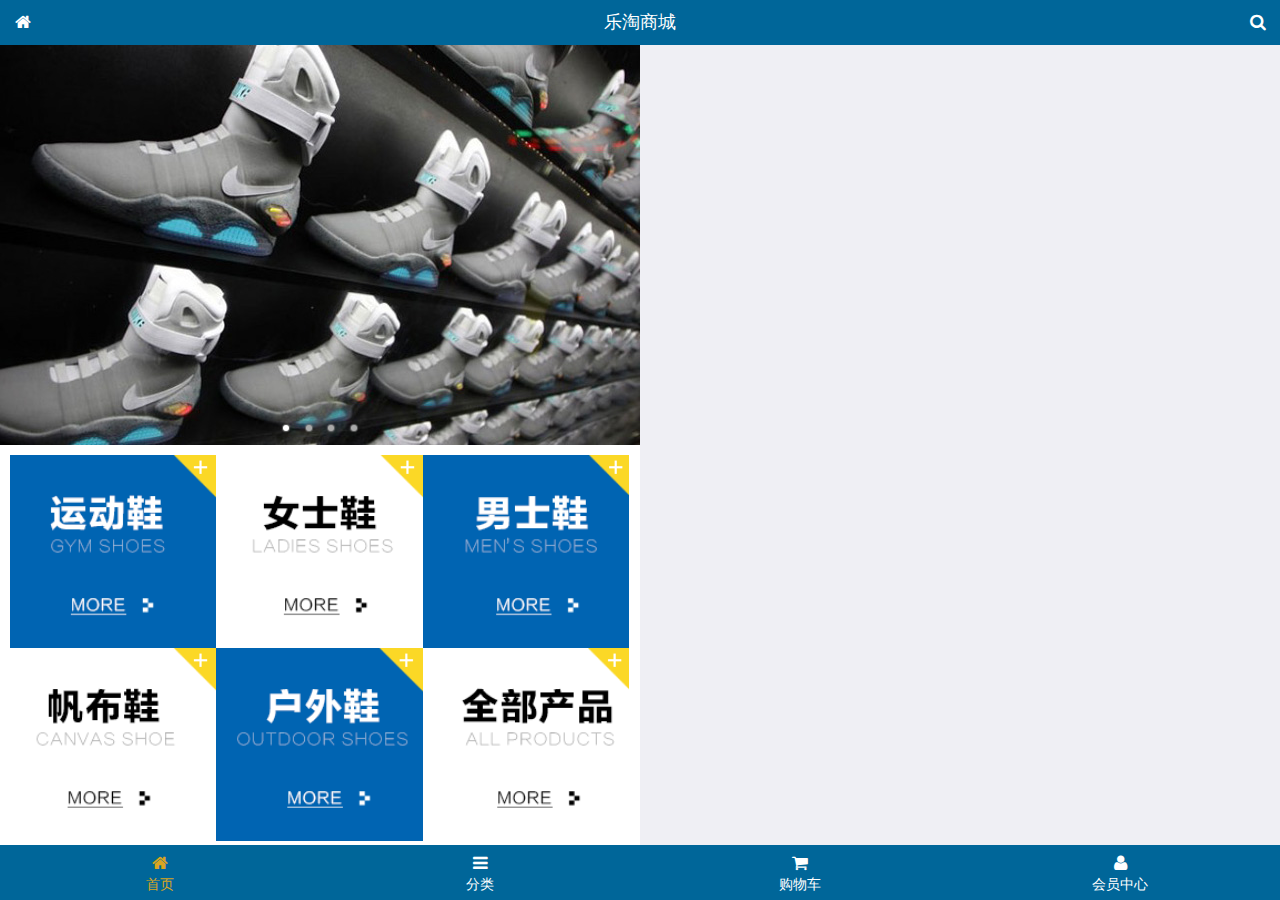
<file: public/front/index.html>
<!doctype html>
<html lang="en">
<head>
    <meta charset="UTF-8">
    <meta name="viewport"
          content="width=device-width, user-scalable=no, initial-scale=1.0, maximum-scale=1.0, minimum-scale=1.0"/>
    <title>Document</title>
    <link rel="icon" href="favicon.ico"/>
    <link rel="stylesheet" href="lib/mui/css/mui.css"/>
    <link rel="stylesheet" href="lib/fa/css/font-awesome.css"/>
    <link rel="stylesheet" href="css/common.css"/>
    <link rel="stylesheet" href="css/index.css"/>
</head>
<body>

<div class="lt_container">
    <div class="lt_header">
        <a href="index.html" class="home"><span class="fa fa-home"></span></a>
        <h4>乐淘商城</h4>
        <a href="search.html" class="search"><span class="fa fa-search"></span></a>
    </div>
    <div class="lt_content">
        <div class="mui-scroll-wrapper">
            <div class="mui-scroll">
                <div class="mui-slider">
                    <div class="mui-slider-group">
                        <div class="mui-slider-item"><a href="#"><img src="images/banner6.png"/></a></div>
                        <div class="mui-slider-item"><a href="#"><img src="images/banner1.png"/></a></div>
                        <div class="mui-slider-item"><a href="#"><img src="images/banner2.png"/></a></div>
                        <div class="mui-slider-item"><a href="#"><img src="images/banner3.png"/></a></div>
                        <div class="mui-slider-item"><a href="#"><img src="images/banner4.png"/></a></div>
                        <div class="mui-slider-item"><a href="#"><img src="images/banner5.png"/></a></div>
                        <div class="mui-slider-item"><a href="#"><img src="images/banner6.png"/></a></div>
                        <div class="mui-slider-item"><a href="#"><img src="images/banner1.png"/></a></div>

                    </div>
                    <div class="mui-slider-indicator">
                        <div class="mui-indicator mui-active"></div>
                        <div class="mui-indicator"></div>
                        <div class="mui-indicator"></div>
                        <div class="mui-indicator"></div>
                    </div>
                </div>
                <ul class="lt_nav mui-clearfix">
                   <li><a href="#"><img src="images/nav1.png" alt=""/></a></li>
                   <li><a href="#"><img src="images/nav2.png" alt=""/></a></li>
                   <li><a href="#"><img src="images/nav3.png" alt=""/></a></li>
                   <li><a href="#"><img src="images/nav4.png" alt=""/></a></li>
                   <li><a href="#"><img src="images/nav5.png" alt=""/></a></li>
                   <li><a href="#"><img src="images/nav6.png" alt=""/></a></li>

                </ul>
                <ul class="lt_product">
                    <li><a href="#">
                        <img src="images/product.jpg" alt=""/>
                        <p class="mui-ellipsis-2">adidas阿迪达斯 男式 场下休闲篮球鞋S83700场下休闲篮球鞋S83700 </p>
                        <p><span>&yen;560</span>
                            <span>&yen;580</span>
                        </p>
                        <button>立即购买</button>
                    </a></li>
                    <li><a href="#">
                        <img src="images/product.jpg" alt=""/>
                        <p class="mui-ellipsis-2">adidas阿迪达斯 男式 场下休闲篮球鞋S83700场下休闲篮球鞋S83700 </p>
                        <p><span>&yen;560</span>
                            <span>&yen;580</span>
                        </p>
                        <button>立即购买</button>
                    </a></li>
                    <li><a href="#">
                        <img src="images/product.jpg" alt=""/>
                        <p class="mui-ellipsis-2">adidas阿迪达斯 男式 场下休闲篮球鞋S83700场下休闲篮球鞋S83700 </p>
                        <p><span>&yen;560</span>
                            <span>&yen;580</span>
                        </p>
                        <button>立即购买</button>
                    </a></li>
                    <li><a href="#">
                        <img src="images/product.jpg" alt=""/>
                        <p class="mui-ellipsis-2">adidas阿迪达斯 男式 场下休闲篮球鞋S83700场下休闲篮球鞋S83700 </p>
                        <p><span>&yen;560</span>
                            <span>&yen;580</span>
                        </p>
                        <button>立即购买</button>
                    </a></li>
                </ul>
            </div>
        </div>
    </div>
    <div class="lt_footer">
        <ul>
            <li class="active">
                <a href="index.html">
                    <span class="fa fa-home"></span>
                    <p>首页</p>
                </a>
            </li>
            <li>
                <a href="category.html">
                    <span class="fa fa-bars"></span>
                    <p>分类</p>
                </a>
            </li>
            <li>
                <a href="javascript:;">
                    <span class="fa fa-shopping-cart"></span>
                    <p>购物车</p>
                </a>
            </li>
            <li>
                <a href="javascript:;">
                    <span class="fa fa-user"></span>
                    <p>会员中心</p>
                </a>
            </li>
        </ul>
    </div>

</div>

<script src="lib/mui/js/mui.js"></script>
<script src="js/common.js"></script>
</body>
</html>
</file>
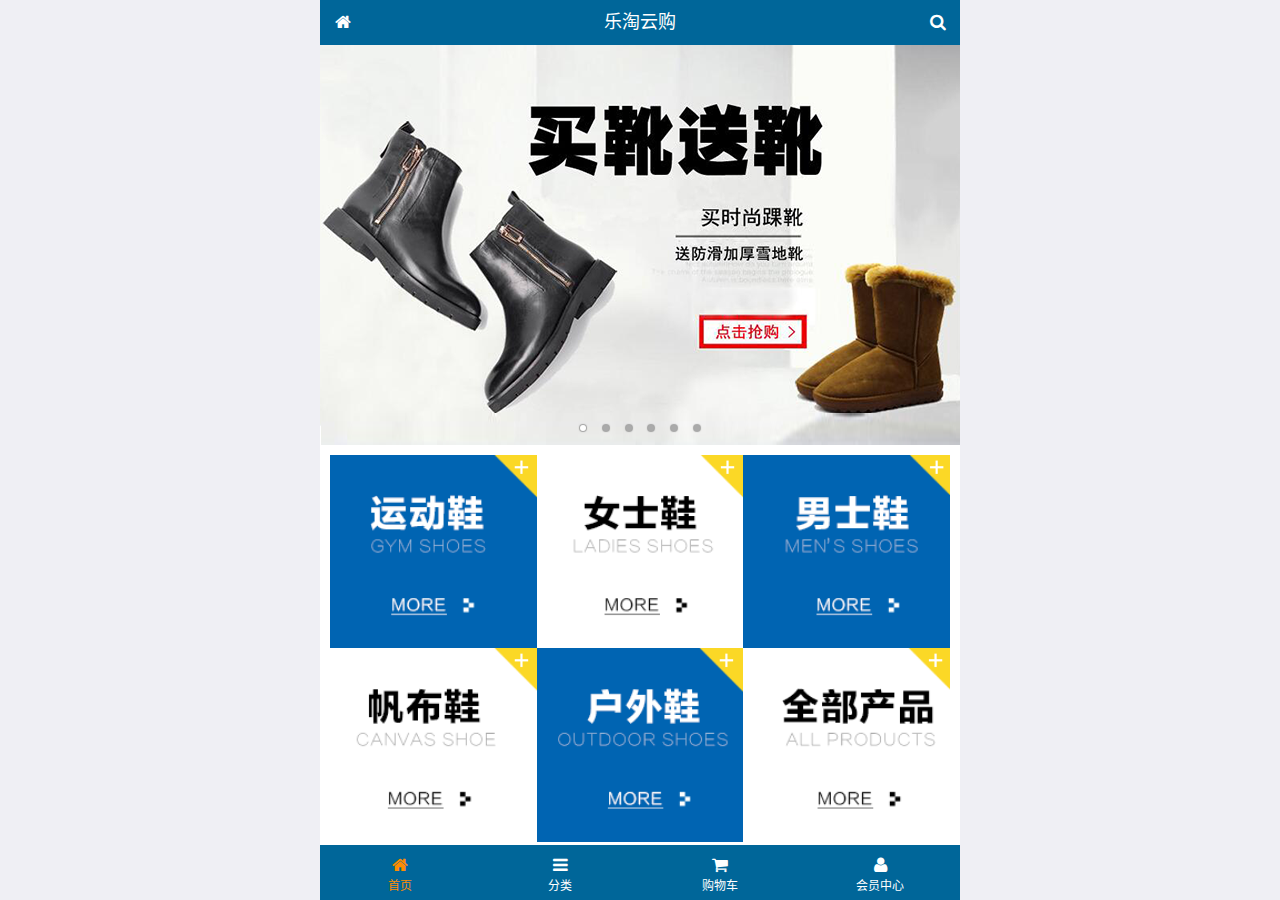
<file: public/mobile/index.html>
<!DOCTYPE html>
<html lang="zh-CN">
<head>
  <meta charset="UTF-8">
  <meta name="viewport"
        content="width=device-width, user-scalable=no, initial-scale=1.0, maximum-scale=1.0, minimum-scale=1.0">
  <title>乐淘商城-首页</title>
  <link rel="icon" href="favicon.ico" type="image/x-icon">
  <link rel="stylesheet" href="lib/mui/css/mui.css">
  <link rel="stylesheet" href="lib/fa/css/font-awesome.css">
  <link rel="stylesheet" href="css/common.css">
  <link rel="stylesheet" href="css/index.css">

</head>
<body>

<div class="lt_container">
  
  <div class="lt_header">
    <a class="icon_left" href="index.html"><span class="fa fa-home"></span></a>
    <h4>乐淘云购</h4>
    <a class="icon_right" href="search.html"><span class="fa fa-search"></span></a>
  </div>

  <div class="lt_main">

    <!--滚动容器的父盒子-->
    <div class="mui-scroll-wrapper">
      <!--子盒子-->
      <div class="mui-scroll">
        <!--这里放置真实显示的DOM内容-->

        <!--轮播图-->
        <div class="mui-slider">
          <div class="mui-slider-group mui-slider-loop">
          <div class="mui-slider-item mui-slider-item-duplicate"><a href="#"><img src="images/banner6.png" /></a></div>
          <div class="mui-slider-item"><a href="#"><img src="images/banner1.png" /></a></div>
          <div class="mui-slider-item"><a href="#"><img src="images/banner2.png" /></a></div>
          <div class="mui-slider-item"><a href="#"><img src="images/banner3.png" /></a></div>
          <div class="mui-slider-item"><a href="#"><img src="images/banner4.png" /></a></div>
          <div class="mui-slider-item"><a href="#"><img src="images/banner5.png" /></a></div>
          <div class="mui-slider-item"><a href="#"><img src="images/banner6.png" /></a></div>
          <div class="mui-slider-item mui-slider-item-duplicate"><a href="#"><img src="images/banner1.png" /></a></div>
        </div>
          <div class="mui-slider-indicator">
            <div class="mui-indicator mui-active"></div>
            <div class="mui-indicator"></div>
            <div class="mui-indicator"></div>
            <div class="mui-indicator"></div>
            <div class="mui-indicator"></div>
            <div class="mui-indicator"></div>
          </div>
        </div>

        <!--导航栏-->
        <div class="lt_nav">

          <ul class="mui-clearfix">
            <li><a href="#"><img src="images/nav1.png" alt=""></a></li>
            <li><a href="#"><img src="images/nav2.png" alt=""></a></li>
            <li><a href="#"><img src="images/nav3.png" alt=""></a></li>
            <li><a href="#"><img src="images/nav4.png" alt=""></a></li>
            <li><a href="#"><img src="images/nav5.png" alt=""></a></li>
            <li><a href="#"><img src="images/nav6.png" alt=""></a></li>
          </ul>

        </div>
        
        
        <!--商品区域-->
        <div class="lt_product mui-clearfix">
  
          <a href="#" class="item">
            <img src="images/product.jpg" alt="">
            <p class="mui-ellipsis-2">adidas阿迪达斯 男式 场下休闲篮球鞋S83700场下休闲篮球鞋S83700 </p>
            <p>
              <span class="price">&yen;560</span>
              <span class="oldPrice">&yen;580</span>
            </p>
            <button class="mui-btn mui-btn-blue">立即购买</button>
          </a>
          <a href="#" class="item">
            <img src="images/product.jpg" alt="">
            <p class="mui-ellipsis-2">adidas阿迪达斯 男式 场下休闲篮球鞋S83700场下休闲篮球鞋S83700 </p>
            <p>
              <span class="price">&yen;560</span>
              <span class="oldPrice">&yen;580</span>
            </p>
            <button class="mui-btn mui-btn-blue">立即购买</button>
          </a>
          <a href="#" class="item">
            <img src="images/product.jpg" alt="">
            <p class="mui-ellipsis-2">adidas阿迪达斯 男式 场下休闲篮球鞋S83700场下休闲篮球鞋S83700 </p>
            <p>
              <span class="price">&yen;560</span>
              <span class="oldPrice">&yen;580</span>
            </p>
            <button class="mui-btn mui-btn-blue">立即购买</button>
          </a>
          <a href="#" class="item">
            <img src="images/product.jpg" alt="">
            <p class="mui-ellipsis-2">adidas阿迪达斯 男式 场下休闲篮球鞋S83700场下休闲篮球鞋S83700 </p>
            <p>
              <span class="price">&yen;560</span>
              <span class="oldPrice">&yen;580</span>
            </p>
            <button class="mui-btn mui-btn-blue">立即购买</button>
          </a>
          
        </div>

      </div>
    </div>

  </div>

  <div class="lt_footer">
    <ul class="mui-clearfix">
      <li class="now">
        <a href="index.html">
          <span class="fa fa-home"></span>
          <p>首页</p>
        </a>
      </li>
      <li>
        <a href="category.html">
          <span class="fa fa-bars"></span>
          <p>分类</p>
        </a>
      </li>
      <li>
        <a href="cart.html">
          <span class="fa fa-shopping-cart"></span>
          <p>购物车</p>
        </a>
      </li>
      <li>
        <a href="user.html">
          <span class="fa fa-user"></span>
          <p>会员中心</p>
        </a>
      </li>
    </ul>
  </div>
  
</div>


<script src="lib/mui/js/mui.js"></script>
<script src="js/common.js"></script>
</body>
</html>
</file>
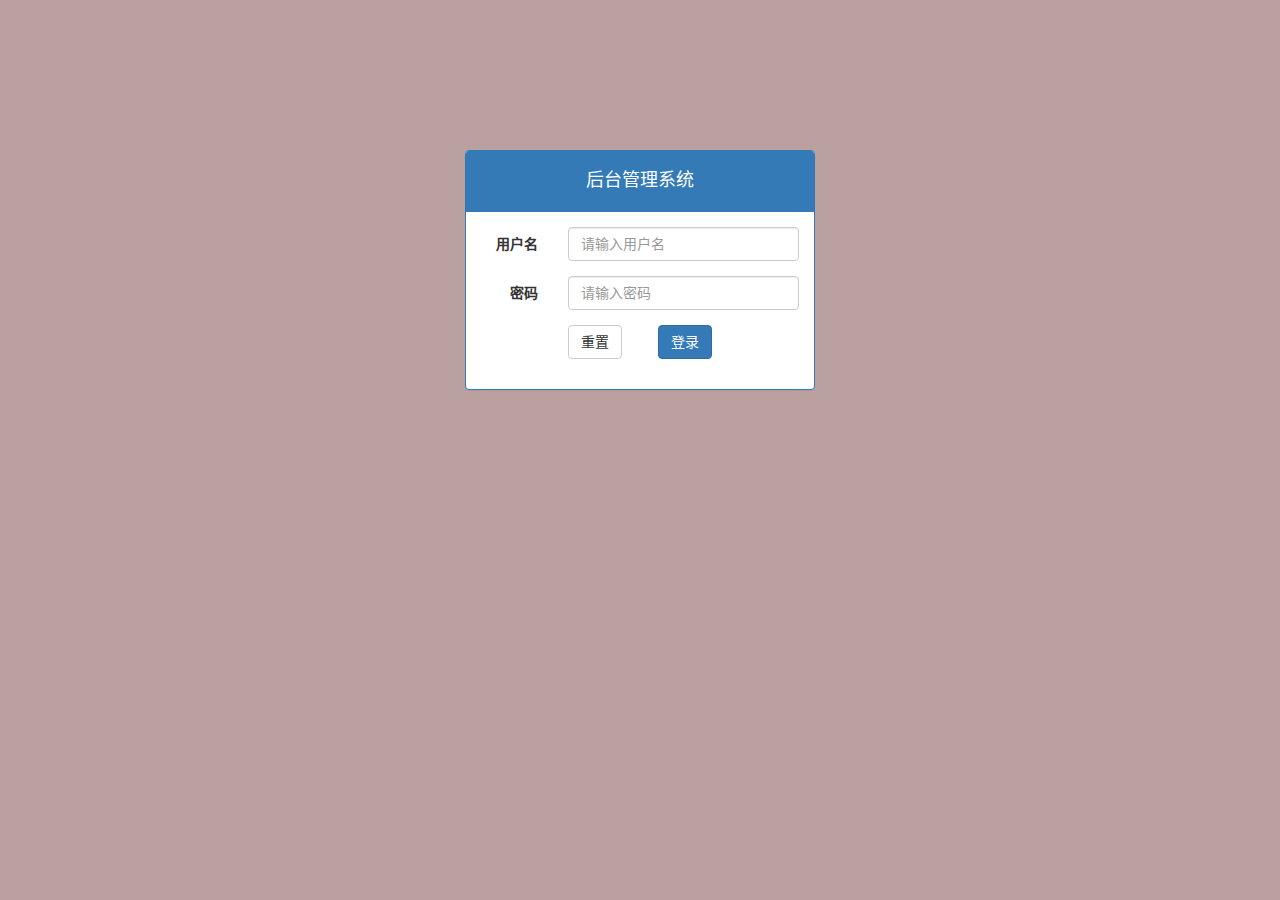
<file: public/back/login.html>
<!DOCTYPE html>
<html lang="zh-CN">
<head>
    <meta charset="UTF-8">
    <title>后台管理系统-登录</title>
    <link rel="stylesheet" href="lib/bootstrap/css/bootstrap.min.css"/>
    <link rel="stylesheet" href="lib/bootstrap-validator/css/bootstrapValidator.css"/>
    <link rel="stylesheet" href="lib/nprogress/nprogress.css"/>
    <link rel="stylesheet" href="css/common.css"/>
</head>
<body class="body_bg">

<div class="container">
    <div class="col-md-4 col-md-offset-4 mt-150">
        <div class="panel panel-primary">
            <div class="panel-heading">
                <h4 class="text-center">后台管理系统</h4></div>
            <div class="panel-body">
                <form class="form-horizontal">
                    <div class="form-group">
                        <label for="username" class="col-sm-3 control-label">用户名</label>
                        <div class="col-sm-9">
                            <input type="text" name="username" class="form-control" id="username" placeholder="请输入用户名">
                        </div>
                    </div>
                    <div class="form-group">
                        <label for="password" class="col-sm-3 control-label">密码</label>
                        <div class="col-sm-9">
                            <input type="password" name="password" class="form-control" id="password" placeholder="请输入密码">
                        </div>
                    </div>
                    <div class="form-group">
                        <div class="col-sm-offset-3 col-sm-6">
                            <button type="reset" class="btn btn-default pull-left">重置</button>
                            <button type="submit" class="btn btn-primary pull-right">登录</button>
                        </div>
                    </div>
                </form>
            </div>
        </div>
    </div>

</div>

<script src="lib/jquery/jquery.js"></script>
<script src="lib/bootstrap/js/bootstrap.min.js"></script>
<script src="lib/bootstrap-validator/js/bootstrapValidator.js"></script>
<script src="lib/nprogress/nprogress.js"></script>
<script src="js/common.js"></script>
<script src="js/login.js"></script>

</body>
</html>
</file>
<file: public/front/css/common.css>
@charset "UTF-8";
* {
    margin: 0;
    padding: 0;
    list-style: none;
}

html,body {
    height: 100%;
}

img {
    width: 100%;
    display: block;
}
.lt_container {
    max-width: 640px;
    min-width: 320px;
    width: 100%;
    height: 100%;
    background-color: #fff;
    padding: 45px 0 55px;
}
.lt_header {
    width: 100%;
    height: 45px;
    background-color: #069;
    position: absolute;
    top: 0;
    left: 0;
}
.lt_header .home,
.lt_header .search {
    width: 45px;
    height: 45px;
    text-align: center;
    line-height: 45px;
    display: block;
    color: #fff;
    position: absolute;
    top: 0;
}
.lt_header .home{
    left: 0;
}
.lt_header .search{
    right: 0;
}
.lt_header h4 {
    text-align: center;
    line-height: 45px;
    color: #fff;
    margin: 0;
    font-weight: 400;
}

.lt_footer {
    width: 100%;
    height: 55px;
    background-color: #069;
    position: absolute;
    bottom: 0;
    left: 0;
}
.lt_footer li {
    float: left;
    width: 25%;
    height: 100%;
    text-align: center;
    color: #fff;
    padding-top: 8px;
}
.lt_footer li.active  a,
.lt_footer li.active p{
    color: goldenrod;
}
.lt_footer li a,p {
    color: #fff;
}
.lt_footer li p{
    margin-bottom: 0;
}
.lt_content {
    width: 100%;
    height: 100%;
    position: relative;
    overflow: hidden;
}
</file>
<file: public/front/css/index.css>
.lt_content .lt_nav  {
    padding: 10px;

}
.lt_content .lt_nav li  {
    float: left;
    width: 33.3%;
}
.lt_content .lt_product {
    padding: 10px;
}
.lt_content .lt_product li{
    width: 49%;
    float: left;
    border: 1px solid #ccc;
    padding: 10px;
    text-align: center;
    color: #ccc;
    margin-bottom: 10px;
}
.lt_content .lt_product li:nth-child(odd) {
    margin-right: 8px;
}
.lt_content .lt_product li span:first-child {
    color: red;
}
.lt_content .lt_product li span:last-child {
    text-decoration: line-through;
    color: #ccc;
}
.lt_content .lt_product li button {
    background-color: #007aff;
    border: 1px solid #007aff;
    color: #fff;
}
</file>
<file: public/mobile/css/common.css>
@charset "UTF-8";

html,body {
  height: 100%;
}

* {
  margin: 0;
  padding: 0;
  list-style: none;
}

img {
  width: 100%;
  display: block;
}

.lt_container {
  width: 100%;
  height: 100%;
  max-width: 640px;
  min-width: 320px;
  margin: 0 auto;
  position: relative;
  padding-top: 45px;
  padding-bottom: 55px;
}

.lt_header {
  width: 100%;
  height: 45px;
  background-color: #069;
  position: absolute;
  top: 0;
}


.lt_header .icon_left,
.lt_header .icon_right{
  height: 45px;
  width: 45px;
  position: absolute;
  top: 0;
  color: #fff;
  text-align: center;
  line-height: 45px;
}

.lt_header h4 {
  text-align: center;
  line-height: 45px;
  color: #fff;
  font-weight: 400;
  margin: 0;
}

.lt_header .icon_left {
  left: 0;
}

.lt_header .icon_right {
  right: 0;
}




.lt_footer {
  width: 100%;
  height: 55px;
  background-color: #069;
  position: absolute;
  bottom: 0;
}


.lt_footer li {
  float: left;
  width: 25%;
  text-align: center;
  padding-top: 10px;
}

/*这句话是什么意思  必须是.lt_footer下的li并且还要有now这个类才会生效*/
.lt_footer li.now a{
  color: darkorange;
}

.lt_footer li.now p {
  color: darkorange;
}

.lt_footer a {
  color: #fff;
}

.lt_footer p {
  color: #fff;
  font-size: 12px;
  margin: 0;
}



.lt_main {
  width: 100%;
  height: 100%;
  background-color: #fff;
  /*可以保证，所有的内容全部都是在main内部*/
  overflow: hidden;
  position: relative;
}



.lt_product {
  padding: 10px;
}

.lt_product .item {
  display: block;
  float: left;
  width: 48%;
  border: 1px solid #ccc;
  padding: 10px;
  text-align: center;
  margin-bottom: 10px;
}

.lt_product .item:nth-child(odd){
  margin-right: 4%;
}

.lt_product .item .proName {
  height: 39px;
}

.lt_product .item .price {
  color: red;
}

.lt_product .item .oldPrice {
  text-decoration: line-through;
}



.lt_search {
  padding: 10px;
  position: relative;
}

.lt_search .search_input {
  height: 34px;
  border: 1px solid #007aff;
  font-size: 12px;
  border-radius: 5px;
  margin: 0;
}

.lt_search .search_btn {
  position: absolute;
  right: 10px;
  top: 10px;
  border-radius: 0 5px 5px 0;
}
</file>
<file: public/mobile/css/index.css>
@charset "UTF-8";

.lt_nav {
  padding: 10px;
}

.lt_nav li {
  width: 33.33%;
  float: left;
}
</file>
<file: public/back/lib/nprogress/nprogress.css>
/* Make clicks pass-through */
#nprogress {
  pointer-events: none;
}

#nprogress .bar {
  background: greenyellow;

  position: fixed;
  z-index: 10000;
  top: 0;
  left: 0;

  width: 100%;
  height: 2px;
}

/* Fancy blur effect */
#nprogress .peg {
  display: block;
  position: absolute;
  right: 0px;
  width: 100px;
  height: 100%;
  box-shadow: 0 0 10px #29d, 0 0 5px #29d;
  opacity: 1.0;

  -webkit-transform: rotate(3deg) translate(0px, -4px);
      -ms-transform: rotate(3deg) translate(0px, -4px);
          transform: rotate(3deg) translate(0px, -4px);
}

/* Remove these to get rid of the spinner */
#nprogress .spinner {
  display: block;
  position: fixed;
  z-index: 1031;
  top: 15px;
  right: 15px;
}

#nprogress .spinner-icon {
  width: 18px;
  height: 18px;
  box-sizing: border-box;

  border: solid 2px transparent;
  border-top-color: #29d;
  border-left-color: #29d;
  border-radius: 50%;

  -webkit-animation: nprogress-spinner 400ms linear infinite;
          animation: nprogress-spinner 400ms linear infinite;
}

.nprogress-custom-parent {
  overflow: hidden;
  position: relative;
}

.nprogress-custom-parent #nprogress .spinner,
.nprogress-custom-parent #nprogress .bar {
  position: absolute;
}

@-webkit-keyframes nprogress-spinner {
  0%   { -webkit-transform: rotate(0deg); }
  100% { -webkit-transform: rotate(360deg); }
}
@keyframes nprogress-spinner {
  0%   { transform: rotate(0deg); }
  100% { transform: rotate(360deg); }
}
</file>
<file: public/back/css/common.css>
@charset "UTF-8";
* {
    margin: 0;
    padding: 0;
    list-style: none;
}

.body_bg {
    background-color: #bba0a0;
}
.mt-150 {
    margin-top: 150px;
}
.mb-20 {
    margin-bottom: 20px;
}

html,body {
    height: 100%;
}
a:link,
a:valid,
a:hover,
a:active {
    text-decoration: none;
}

.lt_aside {
    width: 180px;
    height: 100%;
    background-color: #222d32;
    float: left;
    transition: all 1s ;
    position: fixed;
    z-index: 999;
    top: 0;
    left: 0;
}
.lt_aside.toggle {
    left: -180px;
}
.lt_aside .title {
    height: 50px;
    width: 180px;
    background-color: #367fa9;
}
.lt_aside .title a {
    color: #fff;
    font-size: 24px;
    text-align: center;
    width: 100%;
    height: 100%;
    display: block;
    line-height: 50px;
    
}
.lt_aside .user {
    width: 180px;
    height: 150px;
}
.lt_aside .user img{
    width: 80px;
    height: 80px;
    display: block;
    border-radius: 50%;
    margin: 30px 50px 10px;
}
.lt_aside .user P {
    font-size: 18px;
    color: #fff;
    text-align: center;
}
.lt_aside .nav a {
    width: 180px;
    height: 40px;
    display: block;
    color: #ccc;
    padding-left: 40px;
    border: 3px solid transparent;
}
.lt_aside .nav a.active {
    border-left: 3px solid blue;
}

.lt_aside .nav .list a{
    padding-left: 60px;
}
.lt_main {
    height: 100%;
    margin-left: 180px;
    transition: all 1s;
}
.lt_main.toggle {
    margin-left: 0;

}
.lt_main .main-header {
    height: 50px;
    width: 100%;
    background-color: #3c8dbc;
    margin-bottom: 20px;
    position: fixed;
    z-index: 888;
    top: 0;
    left: 0;
    padding-left: 180px;
    transition: all 1s;
}
.lt_main  .main-header.toggle {
    padding-left: 0;
}
.lt_main .main-header a {
    width: 50px;
    height: 50px;
    color: #fff;
    text-align: center;
    line-height: 50px;
}
.chart-left,
.chart-right{
    width: 45%;
    height: 400px;
}
.lt_main  {
    margin-top: 70px;
}
.lt_main .content table td {
    text-align: center;
    vertical-align: middle;
}
.lt_main .content .text-right {
    position: relative;
    width: 100%;

}
.lt_main .content #paginator {
    position: absolute;
    top: 0;
    right: 0;
}
.fileUpload_box {
    width: 82px;
    height: 34px;
    position: relative;
}
.fileUpload_box input {
    position: absolute;
    width: 100%;
    height: 100%;
    top: 0;
    left: 0;
    opacity: 0;
}
</file>
<file: public/back/lib/bootstrap-validator/css/bootstrapValidator.css>
/**
 * BootstrapValidator (http://bootstrapvalidator.com)
 * The best jQuery plugin to validate form fields. Designed to use with Bootstrap 3
 *
 * @author      http://twitter.com/nghuuphuoc
 * @copyright   (c) 2013 - 2014 Nguyen Huu Phuoc
 * @license     MIT
 */

.bv-form .help-block {
    margin-bottom: 0;
}
.bv-form .tooltip-inner {
    text-align: left;
}
.nav-tabs li.bv-tab-success > a {
    color: #3c763d;
}
.nav-tabs li.bv-tab-error > a {
    color: #a94442;
}
</file>
